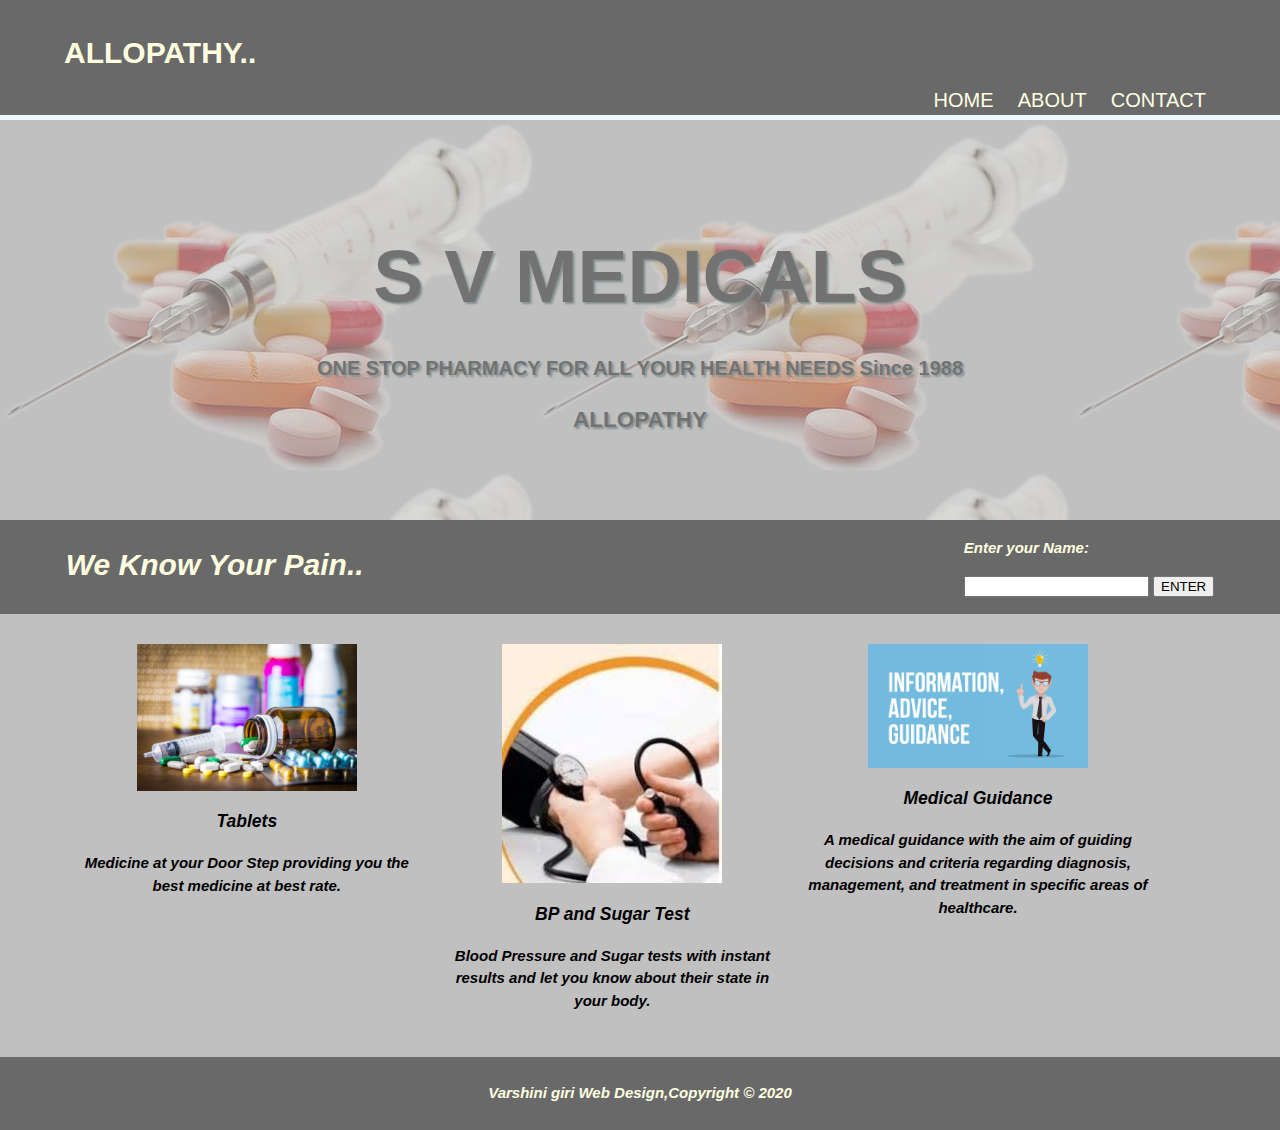
<file: index.html>
<html>
	<head>
		<meta charset="utf-8">
		<meta name="viewport" content="width=device-width">
		<meta name="description" content="we are here for you with our services">
		<meta name="keywords" content="web design,for medical develope">
		<meta name="author" content="Shop">
		<title> Medicals | HOME </title>
		<link rel="stylesheet" href="./css/style.css">
	</head>
	<body>
		<header>
			<div class="container">
				<div id="branding">
					<h1><span class="highlight">ALLOPATHY..</span></h1>
				</div>
				<nav>
					<ul>
						<li class="current"><a href="index.html">HOME</a></li>
						<li><a href="about.html">ABOUT</a></li>
						<li><a href="contact.html"> CONTACT</a></li>
					</ul>
				</nav>
			</div>
		</header>
		<section id="showcase">
			<div class="container">
				<h1>S V MEDICALS</h1>
				<p><b>ONE STOP PHARMACY FOR ALL YOUR HEALTH NEEDS Since 1988</b> </p>
				<h2> ALLOPATHY </h2>
			</div>
		</section>
		<section id="newsletter">
			<div class="container">
				<h1><i>We Know Your Pain..<i></h1>
				<form>
				<p><b>Enter your Name:<b></p>
				<input type="text">
				<button type="sumbit" class="button-1">ENTER </button>
				</form>
			</div>
		</section>
		<section id="boxes">
			<div class="container">
				<div class="box">
					<img src="./img/T13-Your-Medicine-Prescriptions-f.jpg">
					<h3>Tablets</h3>
					<p>Medicine at your Door Step providing you the best medicine at best rate.</p>
				</div>
				<div class="box">
					<img src="./img/images (1).jpg">
					<h3>BP and Sugar Test</h3>
					<p>Blood Pressure and Sugar tests with instant results and let you know about their state in your body.</p>
				</div>
				<div class="box">
					<img src="./img/unnamed.jpg">
					<h3>Medical Guidance</h3>
					<p>A medical guidance with the aim of guiding decisions and criteria regarding diagnosis, management, and treatment in specific areas of healthcare.</p>
				</div>
			</div>
		</section>
		<footer>
			<p>Varshini giri Web Design,Copyright &copy; 2020</p>

	</body>
</html>
</file>
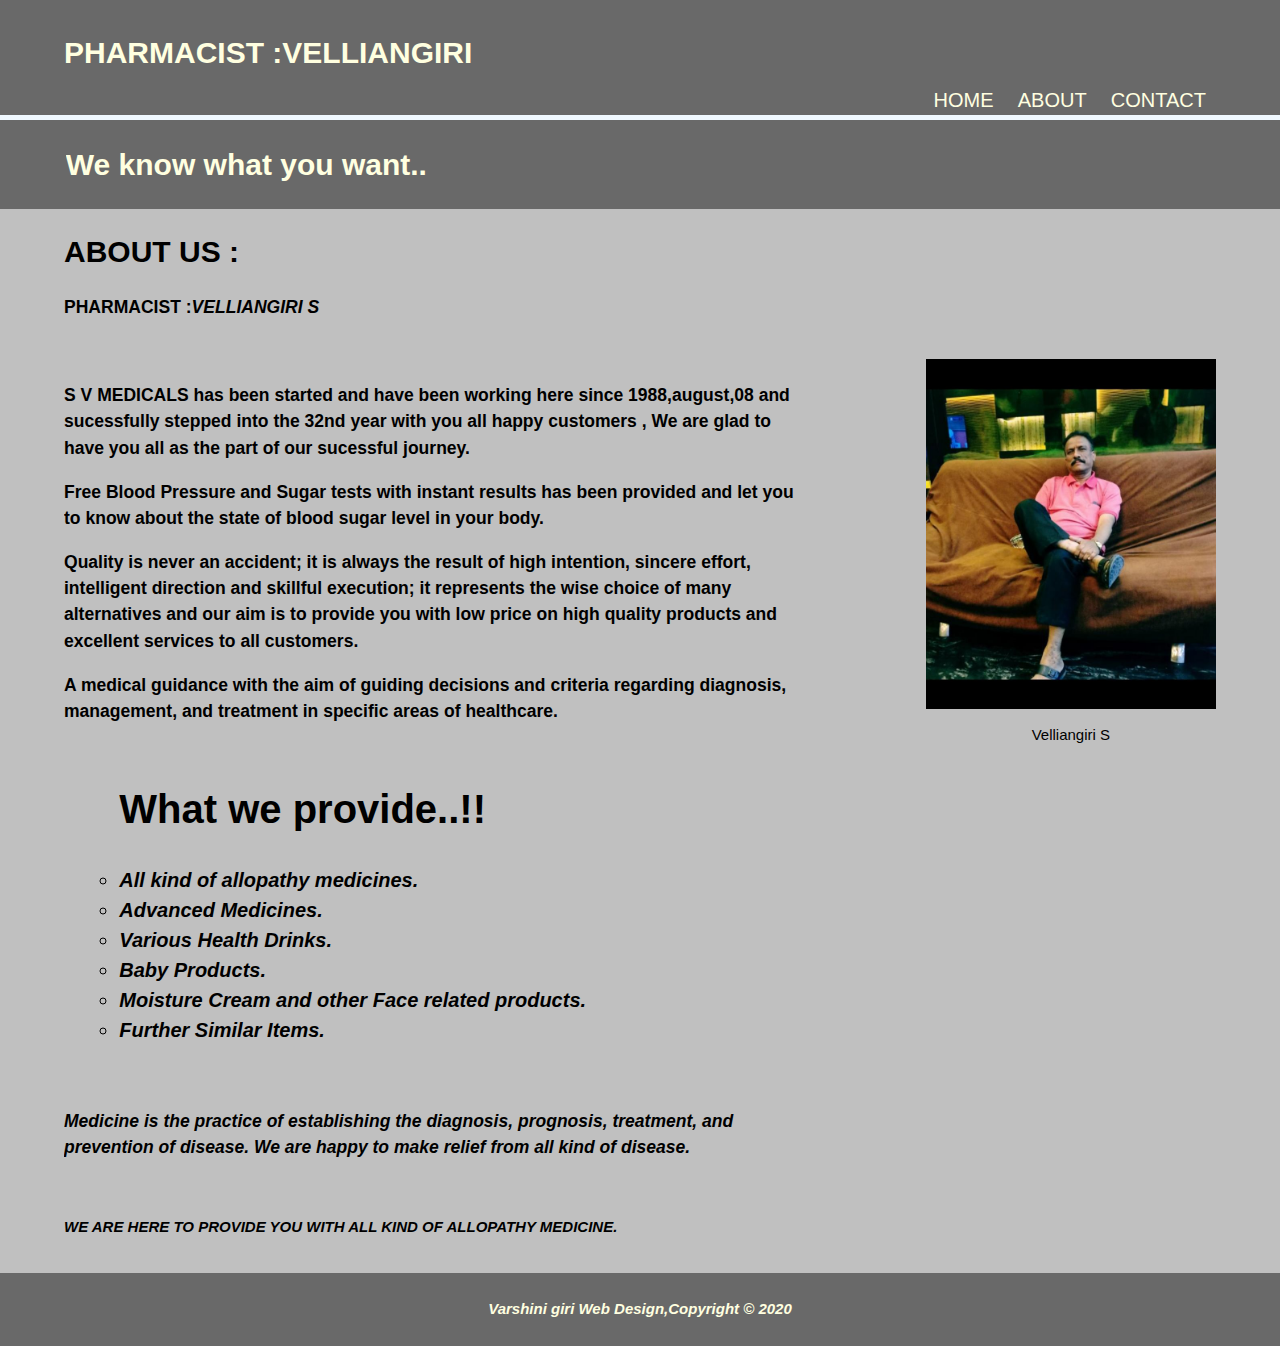
<file: about.html>
<html>
	<head>
		<meta charset="utf-8">
		<meta name="viewport" content="width=device-width">
		<meta name="description" content="we are here for you with our services">
		<meta name="keywords" content="web design,for medical develope">
		<meta name="author" content="Shop">
		<title> SV Medicals | ABOUT </title>
		<link rel="stylesheet" href="./css/style.css">
	</head>
	<body>
		<header>
			<div class="container">
				<div id="branding">
					<h1><span class="highlight">PHARMACIST :VELLIANGIRI</span></h1>
				</div>
				<nav>
					<ul>
						<li ><a href="index.html">HOME</a></li>
						<li class="current"><a href="about.html">ABOUT</a></li>
						<li><a href="contact.html"> CONTACT</a></li>
					</ul>
				</nav>
			</div>
		</header>

		<section id="newsletter">
			<div class="container">
				<h1>We know what you want..</h1>
			</div>
		</section>
		<section id="main">
			<div class="container">
				<article id="main-col">
					<h1 class="page-title"><b>ABOUT US :</b></h1>
					<h3><b>PHARMACIST :</b><i><b>VELLIANGIRI S</b></i><h3>
					<br>
					<p>
					   S V MEDICALS has been started and have been working here since 1988,august,08 and sucessfully stepped into the 32nd year with you all happy customers , We are glad to have you all as the part of our sucessful journey.</p>
					<p>Free Blood Pressure and Sugar tests with instant results has been provided and let you to know about the state of blood sugar level in your body.</p>
					<p>Quality is never an accident; it is always the result of high intention, sincere effort, intelligent direction and skillful execution; it represents the wise choice of many alternatives and our aim is to provide you with low price on high quality products and excellent services to all customers.</p> 
					<p>A medical guidance with the aim of guiding decisions and criteria regarding diagnosis, management, and treatment in specific areas of healthcare.</p>
				</article>
				<aside id="sidebarr">
				<img height="350" src="./img/giri.jpeg">
				<p>Velliangiri S</p>
				</aside>
				<aside id="sidebar">
					<h1><b>What we provide..!!</b></h1>
					<ul style="list-style-type:circle;">
						<li><i><b>All kind of allopathy medicines.</b></i></li>
						<li><i><b>Advanced Medicines.</b></i></li>
						<li><i><b>Various Health Drinks.</b></i></li>
						<li><i><b>Baby Products.</b></li>
						<li><i><b>Moisture Cream and other Face related products.</b></i></li>
						<li><i><b>Further Similar Items.</b></i></li>
					</ul>
				</aside>
				<article id="main-col">
					<br>
					<br>
					<h3>Medicine is the practice of establishing the diagnosis, prognosis, treatment, and prevention of disease. We are happy to make relief from all kind of disease.</h3>
					<br>
					<p><b>WE ARE HERE TO PROVIDE YOU WITH ALL KIND OF ALLOPATHY MEDICINE.<b></p>
				</article>	
				
			</div>
		</section>
			
		<footer>
			<p>Varshini giri Web Design,Copyright &copy; 2020</p>
		</footer>

	</body>
</html>
</file>
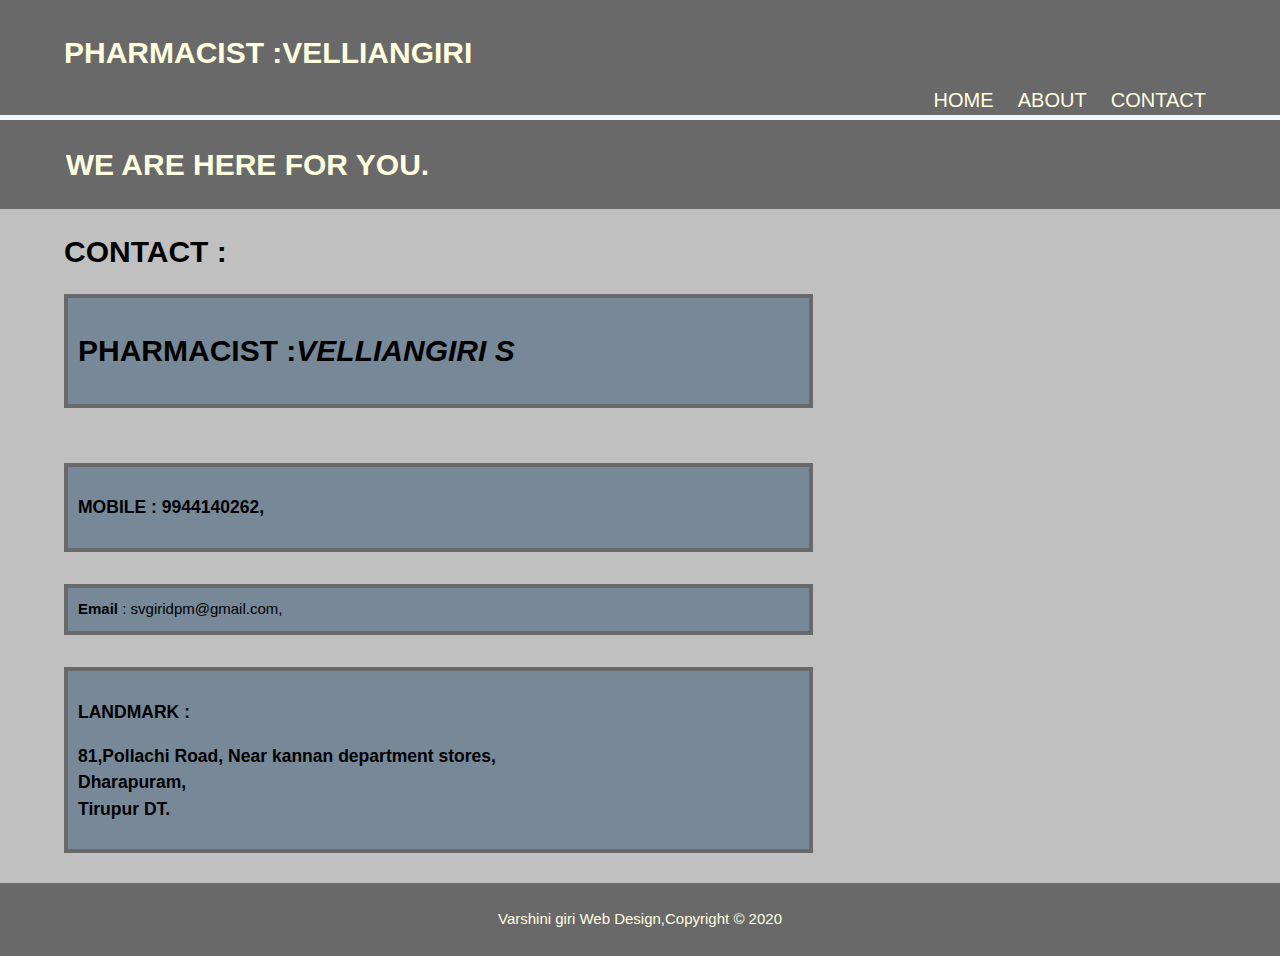
<file: contact.html>
<html>
	<head>
		<meta charset="utf-8">
		<meta name="viewport" content="width=device-width">
		<meta name="description" content="we are here for you with our services">
		<meta name="keywords" content="web design,for medical develope">
		<meta name="author" content="Shop">
		<title> SV Medicals | CONTACT </title>
		<link rel="stylesheet" href="./css/style.css">
	</head>
	<body>
		<header>
			<div class="container">
				<div id="branding">
					<h1><span class="highlight">PHARMACIST :VELLIANGIRI</span></h1>
				</div>
				<nav>
					<ul>
						<li ><a href="index.html">HOME</a></li>
						<li ><a href="about.html">ABOUT</a></li>
						<li class="current"><a href="contact.html"> CONTACT</a></li>
					</ul>
				</nav>
			</div>
		</header>

		<section id="newsletter">
			<div class="container">
				<h1>WE ARE HERE FOR YOU.</h1>
				
			</div>
		</section>
		<section id="main">
			<div class="container">
				<article id="main-col">
					<h1 class="page-title"><b>CONTACT :</b></h1>
					<ul id="contact">
					<li>
					<h1><b>PHARMACIST :</b><i><b>VELLIANGIRI S</b></i><h1>
					</li><br>
					<br>
					<li><h3>
					MOBILE : 9944140262,
					<br>
					</li><br>
					<li><b>Email</b> : svgiridpm@gmail.com,</h3>
					<br></li>
					<br>
						 <li> <h3>LANDMARK :<h3><p> 81,Pollachi Road, Near kannan department stores,<br>
						  Dharapuram,<br>
						  Tirupur DT.</p></li>
				</article>	
				
			</div>
		</section>
			
		<footer>
			<p>Varshini giri Web Design,Copyright &copy; 2020</p>
		</footer>

	</body>
</html>
</file>
<file: css/style.css>
body{
	font:15px/1.5 Arial; Helvetica,sans-serif;
	padding:0;
	margin:0;
	background-color:silver;
	
}
.container{
	width:90%;
	margin:auto;
	overflow:hidden;
}
ul{
	margin:0;
	padding:0;
}

header{
	background:dimgrey;
	color:lightyellow;
	padding-top:30px;
	min-height:70px;
	border-bottom:aliceblue 5px solid;
}
header a{
	color:lightyellow;
	text-decoration:none;
	text-transform:uppercase;
	font-size:20px
}
header li{
	float-left;
	display:inline;
	padding:0 10px 0 10px;
}

header #branding h1{
	margin:0;
}
header nav{
	float:right;
	margin-top:10px;
}
header .highlight,header.current a{
	color:lightyellow;
	font-weight:bold;
}
header a:hover{
	color:salmon;
	font-weight:bold;
}


#showcase{
	min-height:400px;
	font size:30em;
	font:Arial; Helvetica,sans-serif;
	color:Black;
	background:url('../img/dr.png');no-repeat:0 500px;opacity:0.4;text-shadow:2px 2px 2px darkslategrey;
	text-align:center;
	text-background-color:silver;
	
}
#showcase h1{
	margin-top:100px;
	font-size:75px;
	margin-bottom:10px;
}
#showcase p{
	font-size:20px;
}
#newsletter{
	padding:2px;
	color:lightyellow;
	background:dimgrey;
}
#newsletter h1{
	float:left;
}

#newsletter form{
	float:right;
}
#boxes{
	margin-top:20px;
}
#boxes .box{
	float:left;
	text-align:center;
	width:30%;
	padding:10px;
}
#boxes .box img{
	width:220px;
}
aside#sidebarr{
	float:right;
	width=40%;
	margin-top:150px;
	text-align:center;
}
aside#sidebar{
	float:right;
	width:70%;
	margin-top:10px;
	font-size:20px;
}
#set{
	margin-top:100px;
	font-size:25px;
	margin-bottom:10px
}
article#main-col{
	float:left;
	width:65%;
}

ul#contact li{
	list-style:none;
	padding:10px;
	border:dimgrey 4px solid;
	margin-bottom:10px;
	background:lightslategrey;
}
	
	
	
footer{
	padding:10px;
	margin-top:20px;
	text-align:center;
	color:lightyellow;
	background:dimgrey;
	
}
@media(max-width:768px){
	heeader #branding,
	header nav,
	header nav li,
	#newsletter h1,
	#newsletter form,
	#boxes .box,
	article#main-col,
	aside#sidebar{
		float:none;
		text-align:center;
		width:100%;
	}
	header{
		padding-bottom:20px;
	}
	#showcase h1{
		margin-top:40px;
	}
	#newsletter button, .quote button{
		display:block;
		width:100%;
	}
	#newsletter form input[type="text"], .quote input, .quote textarea{
		width:100%;
		margin-bottom:5px;
	}
}
</file>
